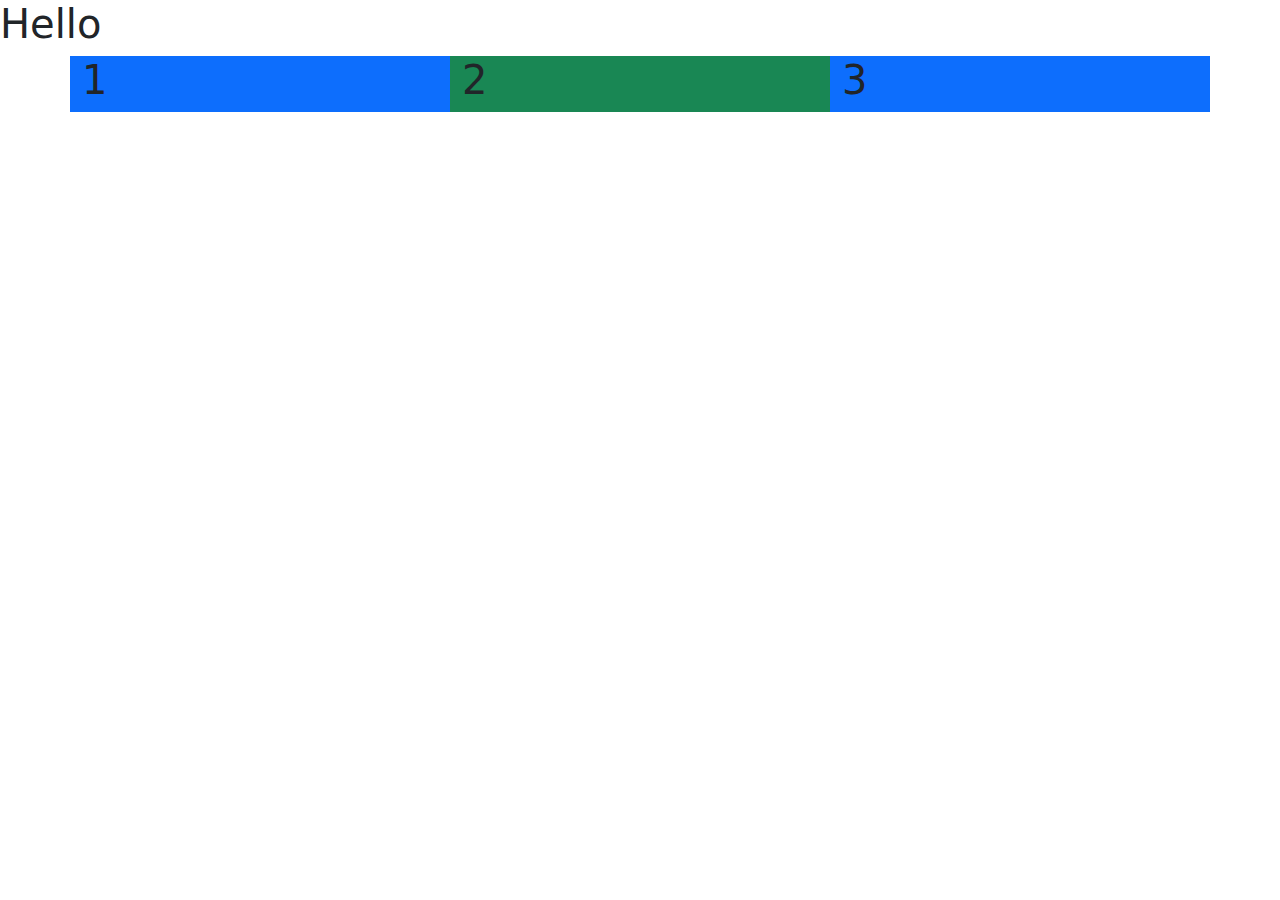
<file: Mod3_bootstran_intro/index.html>
<!DOCTYPE html>
<html lang="en">
<head>
    <meta charset="UTF-8">
    <meta name="viewport" content="width=device-width, initial-scale=1.0">
    <title>First Bootstrap</title>
    <link rel="stylesheet" href="./css/bootstrap.css">
</head>
<body>
    
    <h1>Hello</h1>
    <div class="container">
        <div class="row">
            <div class="col-4 bg-primary">
                <h1>1</h1>
            </div>
            <div class="col-4 bg-success">
                <h1>2</h1>
            </div>
            <div class="col-4 bg-primary">
                <h1>3</h1>
            </div>
        </div>
    </div>
    <script src="./js/bootstrap.bundle.js"></script>
</body>
</html>
</file>
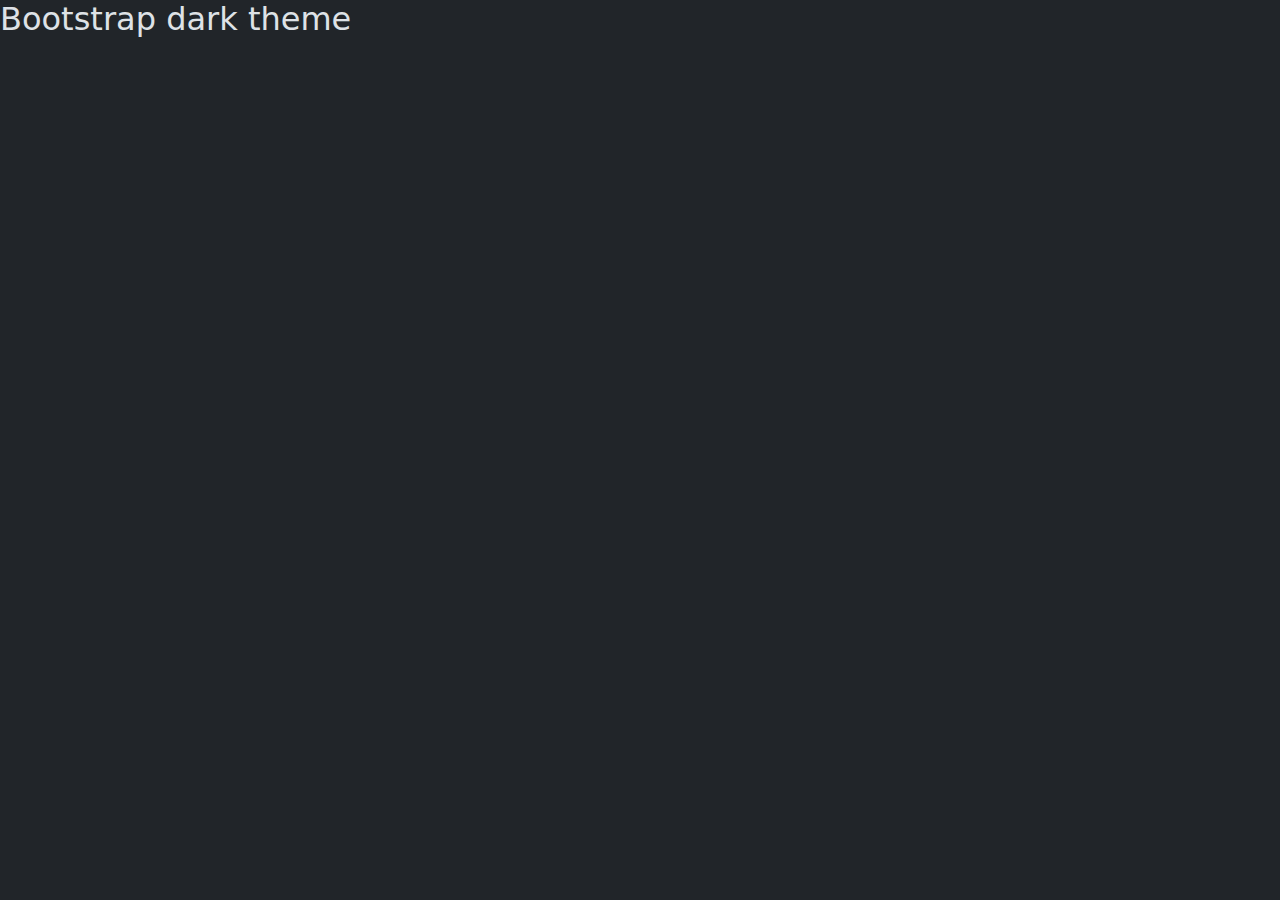
<file: Mod3_bootstran_intro/bsTheme.html>
<!DOCTYPE html>
<html lang="en" data-bs-theme="dark">
<head>
    <meta charset="UTF-8">
    <meta name="viewport" content="width=device-width, initial-scale=1.0">
    <title>Bootstrap Theme</title>
    <link rel="stylesheet" href="./css/bootstrap.css">
</head>
<body>
    <h2>Bootstrap dark theme</h2>

    <script src="./js/bootstrap.bundle.js"></script>
</body>
</html>
</file>
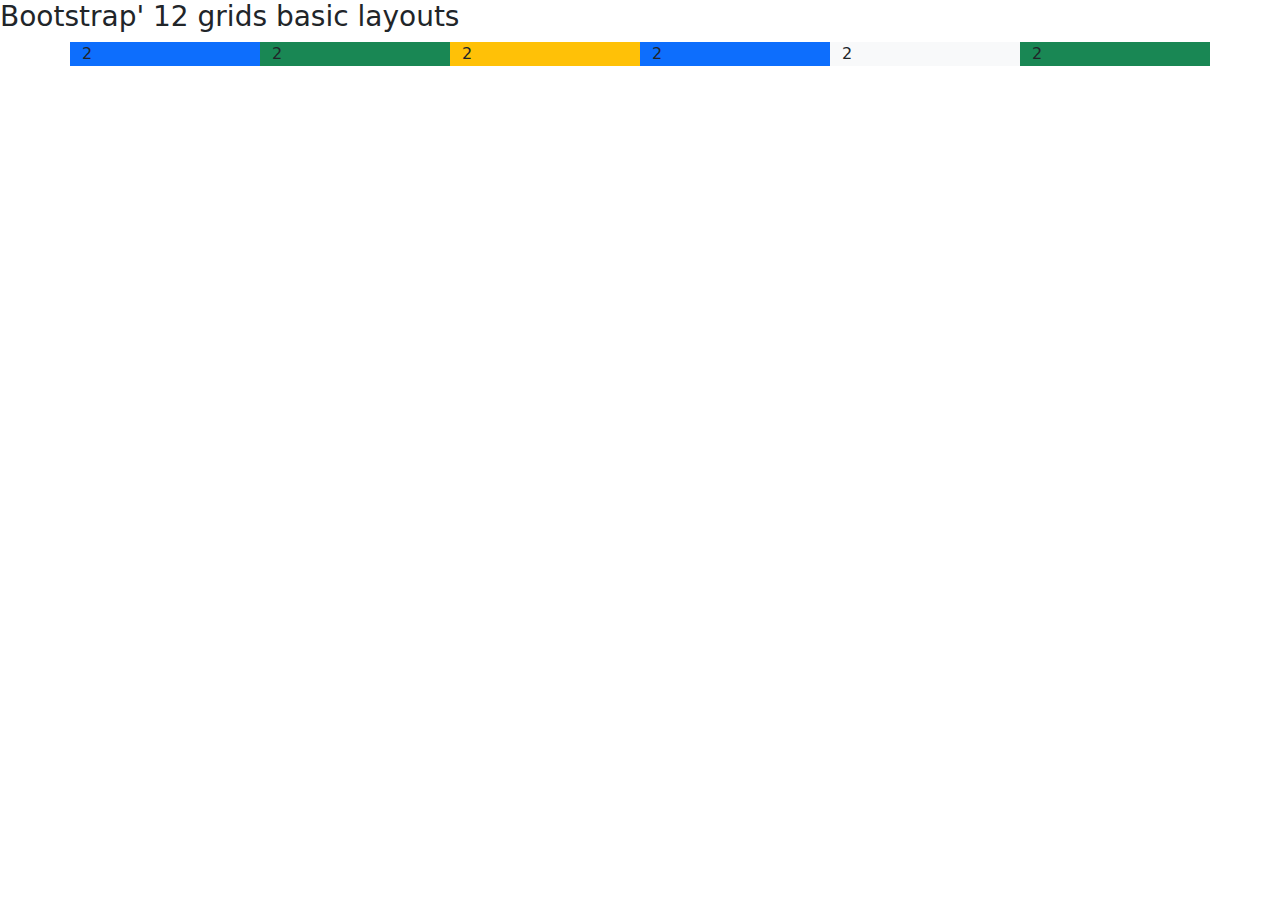
<file: Mod3_bootstran_intro/layout.html>
<!DOCTYPE html>
<html lang="en">
<head>
    <meta charset="UTF-8">
    <meta name="viewport" content="width=device-width, initial-scale=1.0">
    <title>BS-Grids Layout</title>
    <link rel="stylesheet" href="./css/bootstrap.css">
</head>
<body>
    <h3>Bootstrap' 12 grids basic layouts</h3>
    <div class="container">
        <!-- <div class="container-fluid"> //container-fluid is used to delete default padding -->
        <div class="row">
            <div class="col-2 bg-primary">2</div>
            <div class="col-2 bg-success">2</div>
            <div class="col-2 bg-warning">2</div>
            <div class="col-2 bg-primary">2</div>
            <div class="col-2 bg-light">2</div>
            <div class="col-2 bg-success">2</div>
        </div>
    </div>
</body>
</html>
</file>
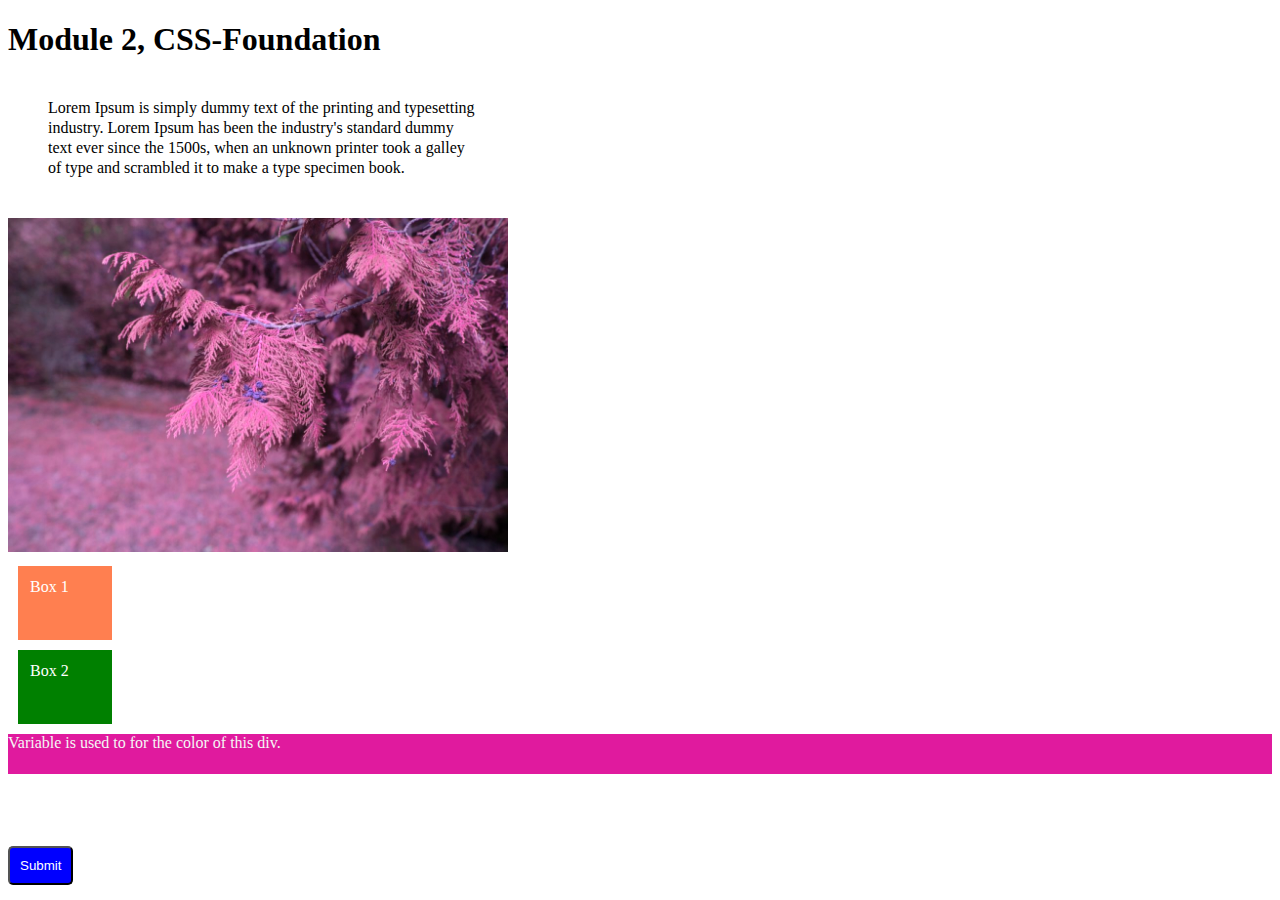
<file: Module_2/module2.html>
<!DOCTYPE html>
<html lang="en">
<head>
    <meta charset="UTF-8">
    <meta name="viewport" content="width=device-width, initial-scale=1.0">
    <title>Module 2</title>
    <link rel="stylesheet" href="module2.css">
</head>
<body>
    <h1>Module 2, CSS-Foundation</h1>
   

    <p>Lorem Ipsum is simply dummy text of the printing and typesetting <br>
        industry. Lorem Ipsum has been the industry's standard dummy <br>
        text ever since the 1500s, when an unknown printer took a galley <br>
        of type and scrambled it to make a type specimen book. 
    </p>
    <img src="images/green_tree.jpeg">
    <div class="my-box">
        Box 1
    </div>
    <div class="my-box2">
        Box 2
    </div>
    <div style="height: 40px; width: auto; color: whitesmoke; background-color: var(--bg-color);">
        Variable is used to for the color of this div.
    </div>
    <br>
    <br><br><br>
    <button class="my-button">Submit</button>

</body>
</html>
</file>
<file: Module_2/module2.css>
/* Hover properties */
.my-button{
    background-color: blue;
    color: white;
    padding: 10px;
    border-radius: 5px;
}
.my-button:hover{
    background-color: green;
}
/* Line height */
p{
    line-height: 20px;
    margin: 40px;
}

/* CSS Margin */

.my-box{
    height: 50px;
    width: 70px;
    background-color: coral;
    color: white;
    padding: 12px;
    margin: 10px;
}
.my-box2{
    height: 50px;
    width: 70px;
    background-color: green;
    color: white;
    padding: 12px;
    margin: 10px;
}
/* CSS justify-content */
#flexstart{
    display: flex;
    justify-content: start;
}
#flexend{
    display: flex;
    justify-content: end;
}
#felxcent{
    display: flex;
    justify-content: center;
}
/* CSS Filter */
img{
    width: 500px;
    height: auto;
    /* filter: brightness(130%); */
    /* filter: blur(2px); */
    /* filter: invert(60); */
    /* filter: saturate(40); */
    /* filter: drop-shadow(10px 15px 18px rgb(137, 176, 64)); */
    /* filter: contrast(50%); */
    /* filter: opacity(40%); */
    /* filter: grayscale(80%); */
    /* filter: sepia(90%); */
    filter: hue-rotate(240deg);
}

/* using variable  */
:root{
    --bg-color: rgb(224, 26, 158);
}
</file>
